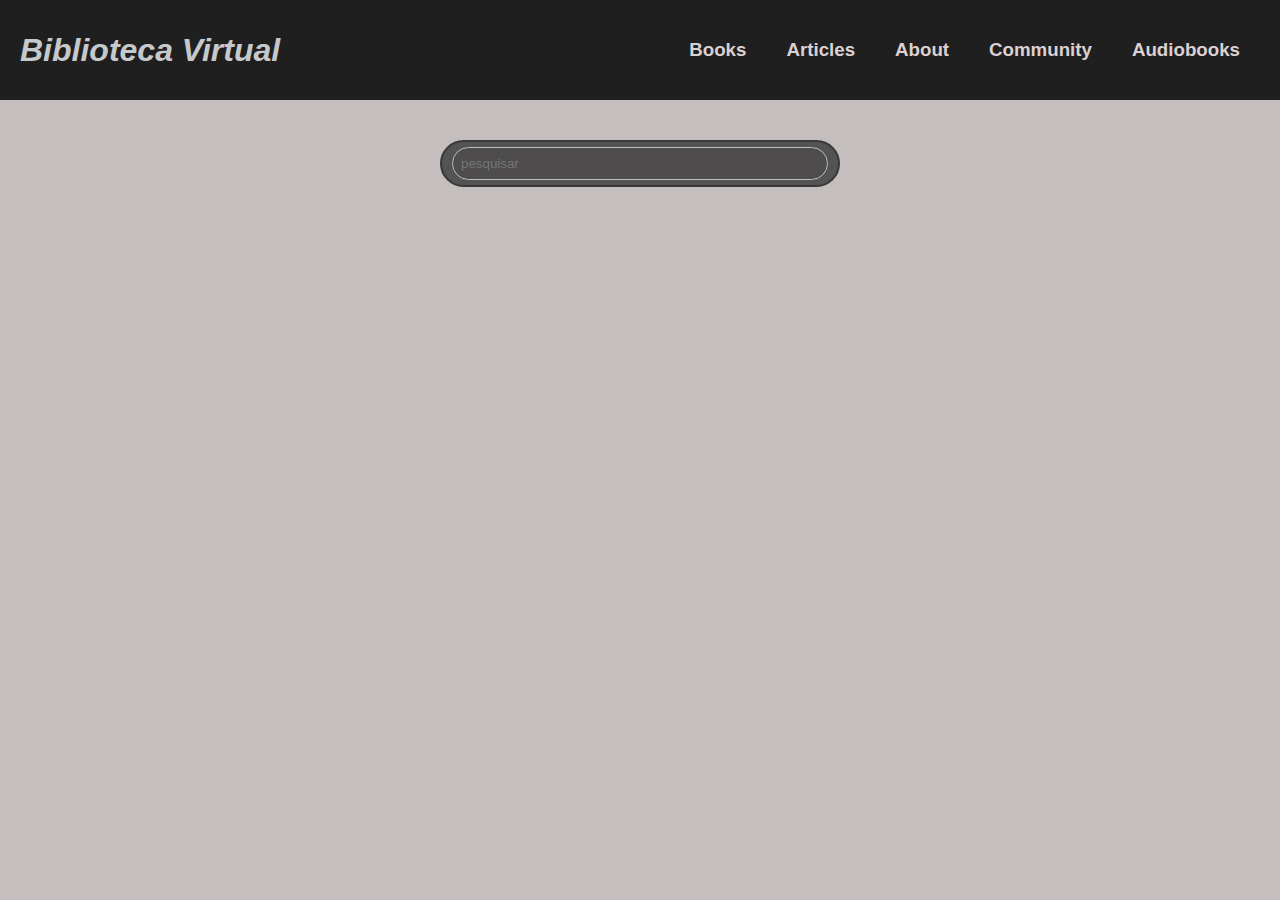
<file: index.html>
<html lang="pt-BR">
<head>
    <meta charset="UTF-8">
    <meta name="viewport" content="width=device-width, initial-scale=1.0">
    <title>Biblioteca Virtual</title>
    <link rel="stylesheet" href="style.css">
</head>
<body class="theme1">
    <header class="upper">
        <div class="titleldesquerdo"><h1>Biblioteca Virtual</h1></div>
        <div class="nav">
            <div class="books"><h3>Books</h3></div>
            <div class="articles"><h3>Articles</h3></div>
            <div class="about"><h3>About</h3></div>
            <div class="community"><h3>Community</h3></div>
            <div class="audiobooks"><h3>Audiobooks</h3></div>
        </div>
    </header>
    <main class="content">
        <div class="search">
            <input type="text" id="searchInput" placeholder="pesquisar">
        </div>
    </main>
    <script src="script.js"></script>
</body>
</html>
</file>
<file: style.css>
* {
  margin: 0;
  padding: 0;
  box-sizing: border-box;
  font-family: 'Roboto', sans-serif;
}

body {
  background-color: #c4bebe;
}


.upper {
  background-color: #201f1f;
  height: 100px;
  width: 100%;
  padding: 20px;
  text-align: center;
  display: flex;
  justify-content: space-between;
  align-items: center;
}

.titleldesquerdo {
  text-align: left;
  margin-left: 0;
  font-style: italic;
  color: rgb(198, 201, 204);
}
.nav {
  display: flex;
  justify-content: space-between;
  align-items: center;
}

.books, .articles, .about, .community, .audiobooks {
  margin: 0 20px;
  color: #dbd1d1;
}
.search {
  display: flex;
  align-items: center;
  border: 2px solid #3b3737;
  width: 400px;
  margin: 20px auto;
  border-radius: 25px;
  padding: 5px 10px;
  background-color: rgb(83, 83, 83);
}

#searchInput {
  padding: 8px;
  border: 1px solid;
  background-color: #4e4c4c;
  color: rgb(187, 191, 194);
  border-radius: 25px;
  width: 100%;
  outline: none;
}
.content {
  padding: 20px;
  color: #dbd1d1;
  width: 100%;
}
</file>
